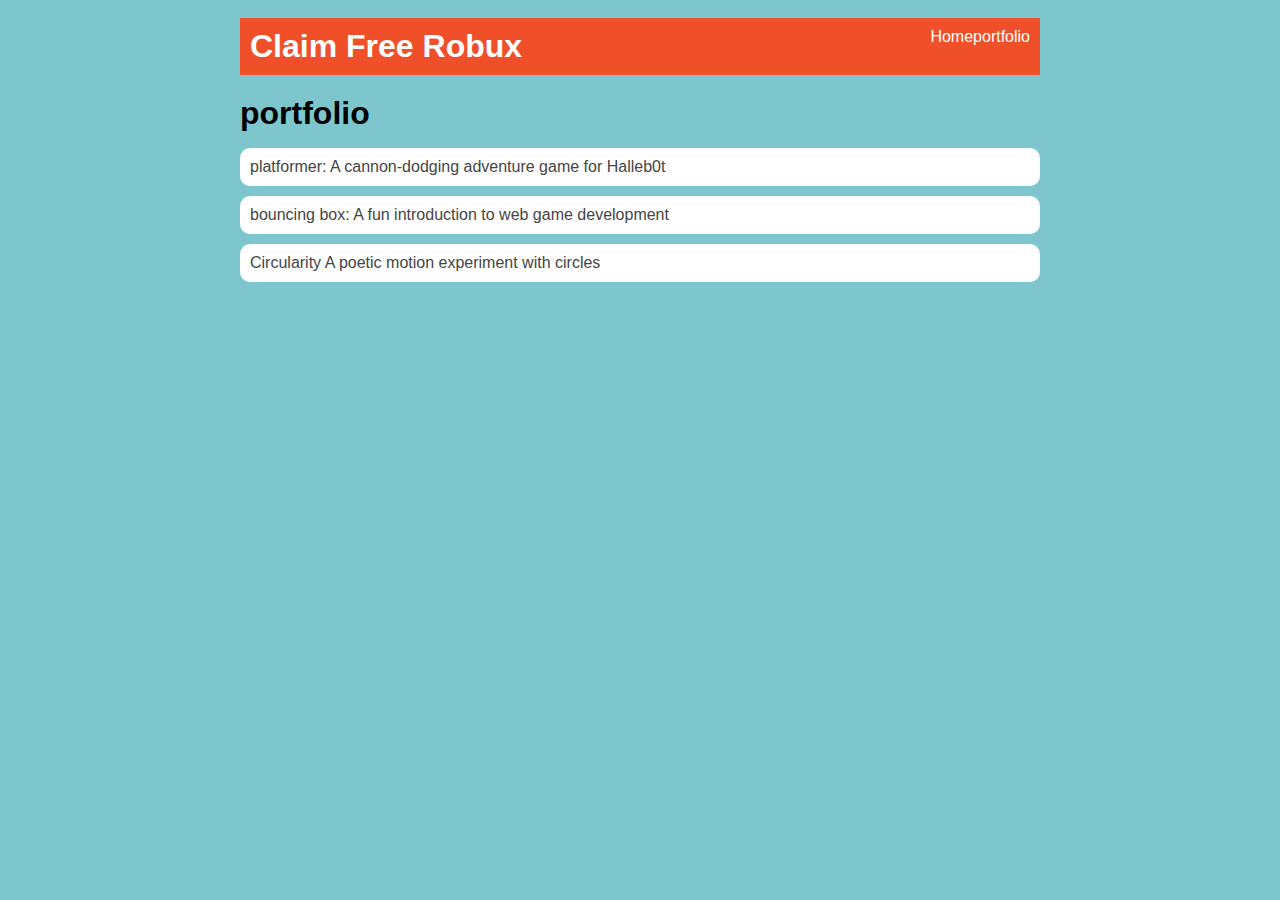
<file: portfolio.html>
<!Doctype html>
<html>
    <head>
        <title>Claim Free Roubux</title>
        <link rel="stylesheet"
        href="style.css" />
    </head>

    <body>
        <!-- All content goes here -->
         <div id="all-contents">
            <nav>
                <h1>Claim Free Robux</h1>
                <ul id="nav-ul">
                    <li class="nav-li">
                        <a href="index.html">Home</a>
                    </li>
                    <li class="nav-li">
                        <a
                        href="portfolio.html">portfolio</a>
                    </li>
                </ul>
            </nav>
            
            <main>
                <div class="content">
                    <h1>portfolio</h1>
                    <ul id="portfolio">
                        <li>
                            <a href="fsd-projects/platformer/">platformer: A 
                            cannon-dodging adventure game for 
                            Halleb0t</a>
                        </li>
                        <li>
                            <a href="fsd-projects/bouncing-
                            box/"> bouncing box: A fun introduction to web game 
                            development </a>
                        </li>
                        <li>
                            <a href="fsd-
                            projects/circularity/">Circularity A poetic motion experiment with 
                            circles</a>
                        </li>
                    </ul>
                </div>
            </main>
         </div>
    </body>
</html>
</file>
<file: style.css>
body {
    background: rgb(125, 198, 205);
    color: rgb(45, 45, 45);
    padding: 10px;
    font-family: arial, sans-serif;
}

#all-contents {
    max-width: 800px;
    margin: auto;
}


/* navigation menu */
nav {
    background: rgb(239, 80, 41);
    margin: 0 auto;
    display: flex;
    padding: 10px;
    justify-content: space-between;
    margin-bottom: 20px;
}
h1 {
    display: flex;
    align-items: center;
    color: white;
    flex: 1;
    margin: 0;
}

#nav-ul {
    list-style-type: none;
    margin: 0;
    padding: 0;
    display: flex;
}

.nav-li {
    display: inline-block;
    padding: 0 10;
}

a {
    text-decoration: none;
    color: #fff;
}

/* main contaniner area beneath menu */
#main {
    background: rgb(245, 238, 219);
    display: flex;
    margin-top: 20px;
}

.sidebar {
    margin-right: 25px;
    padding: 10px;
}

.sidebar-img {
    width: 200px;
}

.contents {
    flex: 1;
    padding: 15px;
}

/* intrests section styles */
#interests {
    border: 4px silver ridge; 
    padding: 8px;
    Margin-top: 20px;
}

h2, h3 {
    margin: 0px;
}
/* portfolio styles */
.content h1 {
    color: black;
}

#portfolio {
    list-style-type: none;
    padding-left: 0;
}

#portfolio li {
    background: #fff;
    padding: 10px;
    border-radius: 10px;
    margin-bottom: 10px;
}

#portfolio li:hover {
    background: #eee
}

#portfolio a {
    text-decoration: none;
    color: #454545;
}

/* responsive web design */
@media screen and (min-width:
120px) and (max-width: 1080px) {
    main {
        height: 100ch;
        zoom: 1.5;
        display: grid;
    }
    h1 {
        font-size: 44px;
    }
    h2{
        font-size: 42px;
    }
    h3 {
        font-size: 36px;
    }
    #all-contents {
        height: 100ch;
        margin: none;
    }
    a{
        font-size: 42pcx;
    }

    .sidebar {
        margin-right: 0px;
        justify-content: center;
        align-items: center;
    }

    .sidebar-img {
        width: 100%
    }

    p,
    li {
        font-size: 24px;
    }

    .content {
        align-content: center;
        justify-content: center;
    }
}
</file>
